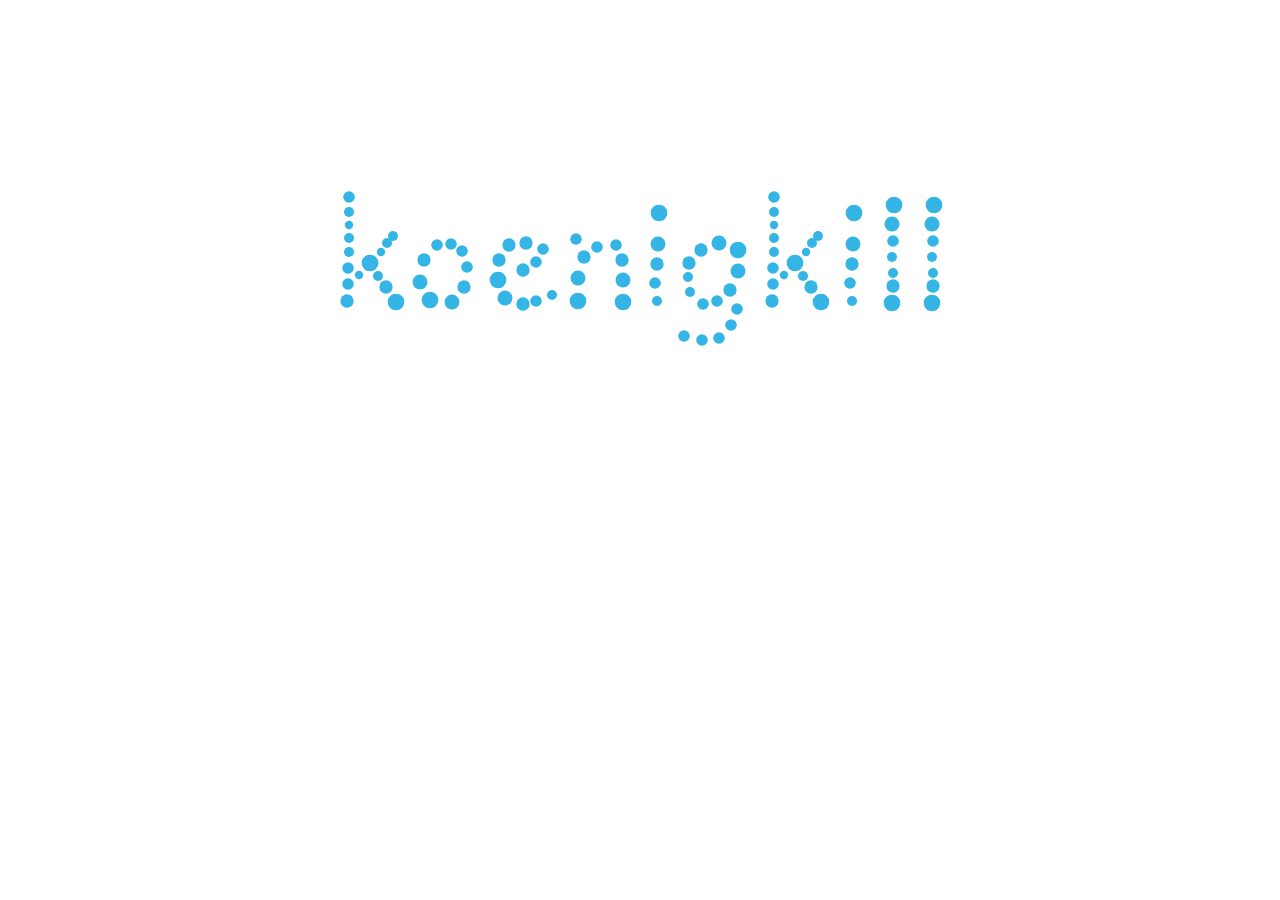
<file: index.html>
<!DOCTYPE html>
<html>
  <head>
    <meta name="keywords" content="koenigkill,Synaps" />
    <meta name="description" content="Personal website by koenigkill" />
    <meta charset="UTF-8" />
    <meta name="author" content="koenigkill" />
    <script type="text/javascript" src="jquery.js"></script>
    <script type="text/javascript" src="alphabet.js"></script>
    <script language="javascript" type="text/javascript">

    document.oncontextmenu=RightMouseDown;
    document.onmousedown = mouseDown; 



    function mouseDown(e) {
        if (e.which==3) {//righClick
            alert("Fick dich du elendiger Rechtsklicker!");
        }
    }


    function RightMouseDown() { return false; }

    </script>
    <title>koenigkill</title>
  </head>
  <body>
    <div align="center">
    <canvas id="myCanvas"></canvas>
    <script type="text/javascript" src="bubble.js"></script>
    <script type="text/javascript" src="main.js"></script>
    <br>
    </div>
  </body>
</html>
</file>
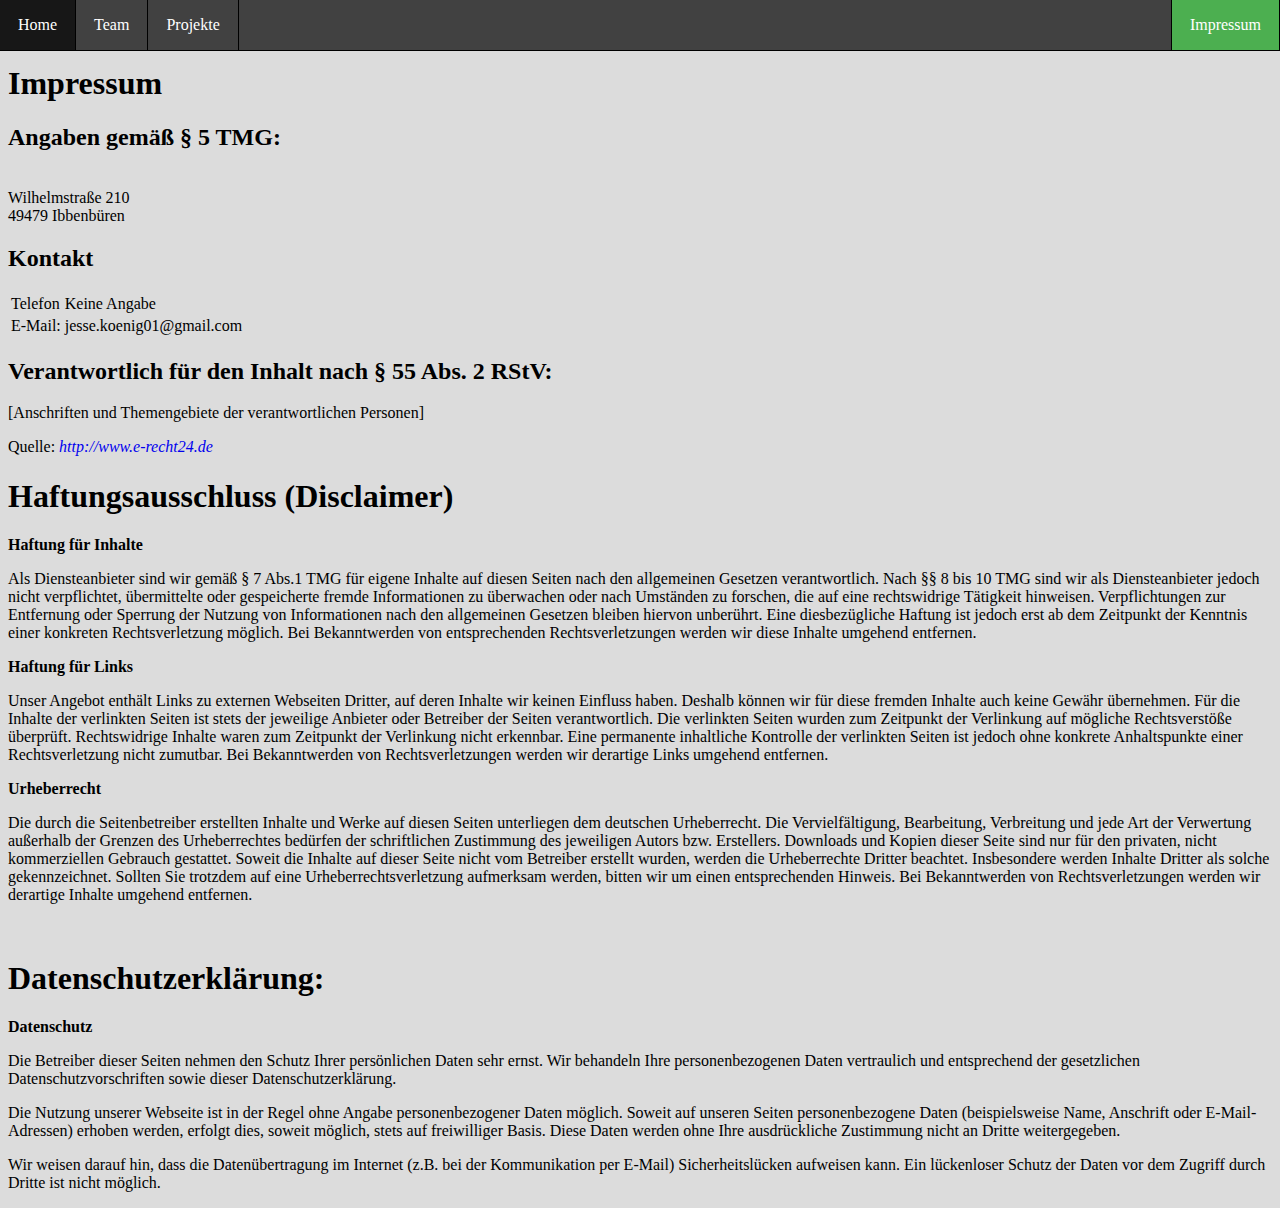
<file: InfoProjekt/impressum.html>
<!DOCTYPE html>
<html>
<head>
<meta charset="utf-8">
<meta name="author" content="Jesse König, Eduard Antoni">
<meta name="description" content="Homepage zum Website-Projekt des Informatik-Kurses der neunten Klasse am                                   Johannes-Kepler-Gymnasium Ibbenbüren">
<meta name="keywords" content="Website-Projekt, Jesse, Jesse König, Eduard, Eduard Antoni, Kepler,                                        Johannes-Kepler-Gymnasium, Informatik">
<title>HTML Projekt</title>
<link rel="stylesheet" href="main.css" type="text/css">
</head>
<body>

    <nav>
        <li><a href="index.html">Home</a></li>
        <li><a href="team.html">Team</a></li>
        <li><a href="projekte.html">Projekte</a></li>
        <li><a href="impressum.html" class="active">Impressum</a></li>
    </nav>
    
    <br>
    <br>
    
    <h1>Impressum</h1>
    <h2>Angaben gemäß § 5 TMG:</h2>
        <p> 
            <br>
            Wilhelmstraße 210
            <br>
            49479 Ibbenbüren
        </p>
    <h2>Kontakt</h2>
    <table>
        <tr>
            <td>Telefon</td>
            <td>Keine Angabe</td>
        </tr>
        <tr>
            <td>E-Mail:</td>
            <td>jesse.koenig01@gmail.com</td>
        </tr>
    </table>
    <h2>Verantwortlich für den Inhalt nach § 55 Abs. 2 RStV:</h2>
        <p>[Anschriften und Themengebiete der verantwortlichen Personen]</p>
                        <p> </p>
    <p>Quelle: 
        <em>
            <a rel="nofollow" href="http://www.e-recht24.de/impressum-generator.html">http://www.e-recht24.de</a>
        </em>
    </p>
    
    <h1>Haftungsausschluss (Disclaimer)</h1>
        <p>
            <strong>Haftung für Inhalte</strong>
        </p>
    
        <p>Als Diensteanbieter sind wir gemäß § 7 Abs.1 TMG für eigene Inhalte auf diesen Seiten nach den allgemeinen Gesetzen verantwortlich. Nach §§ 8 bis 10 TMG sind wir als Diensteanbieter jedoch nicht verpflichtet, übermittelte oder gespeicherte fremde Informationen zu überwachen oder nach Umständen zu forschen, die auf eine rechtswidrige Tätigkeit hinweisen. Verpflichtungen zur Entfernung oder Sperrung der Nutzung von Informationen nach den allgemeinen Gesetzen bleiben hiervon unberührt. Eine diesbezügliche Haftung ist jedoch erst ab dem Zeitpunkt der Kenntnis einer konkreten Rechtsverletzung möglich. Bei Bekanntwerden von entsprechenden Rechtsverletzungen werden wir diese Inhalte umgehend entfernen.</p>
        <p>
            <strong>Haftung für Links</strong>
        </p>
    
        <p>Unser Angebot enthält Links zu externen Webseiten Dritter, auf deren Inhalte wir keinen Einfluss haben. Deshalb können wir für diese fremden Inhalte auch keine Gewähr übernehmen. Für die Inhalte der verlinkten Seiten ist stets der jeweilige Anbieter oder Betreiber der Seiten verantwortlich. Die verlinkten Seiten wurden zum Zeitpunkt der Verlinkung auf mögliche Rechtsverstöße überprüft. Rechtswidrige Inhalte waren zum Zeitpunkt der Verlinkung nicht erkennbar. Eine permanente inhaltliche Kontrolle der verlinkten Seiten ist jedoch ohne konkrete Anhaltspunkte einer Rechtsverletzung nicht zumutbar. Bei Bekanntwerden von Rechtsverletzungen werden wir derartige Links umgehend entfernen.</p>
        <p>
            <strong>Urheberrecht</strong>
        </p> 
        
        <p>Die durch die Seitenbetreiber erstellten Inhalte und Werke auf diesen Seiten unterliegen dem deutschen Urheberrecht. Die Vervielfältigung, Bearbeitung, Verbreitung und jede Art der Verwertung außerhalb der Grenzen des Urheberrechtes bedürfen der schriftlichen Zustimmung des jeweiligen Autors bzw. Erstellers. Downloads und Kopien dieser Seite sind nur für den privaten, nicht kommerziellen Gebrauch gestattet. Soweit die Inhalte auf dieser Seite nicht vom Betreiber erstellt wurden, werden die Urheberrechte Dritter beachtet. Insbesondere werden Inhalte Dritter als solche gekennzeichnet. Sollten Sie trotzdem auf eine Urheberrechtsverletzung aufmerksam werden, bitten wir um einen entsprechenden Hinweis. Bei Bekanntwerden von Rechtsverletzungen werden wir derartige Inhalte umgehend entfernen.</p>
        <p> </p>

            <br>
    
    <h1>Datenschutzerklärung:</h1>
        <p>
            <strong>Datenschutz</strong>
        </p>
    
        <p>Die Betreiber dieser Seiten nehmen den Schutz Ihrer persönlichen Daten sehr ernst. Wir behandeln Ihre personenbezogenen Daten vertraulich und entsprechend der gesetzlichen Datenschutzvorschriften sowie dieser Datenschutzerklärung.
        </p>
        
        <p>Die Nutzung unserer Webseite ist in der Regel ohne Angabe personenbezogener Daten möglich. Soweit auf unseren Seiten personenbezogene Daten (beispielsweise Name, Anschrift oder E-Mail-Adressen) erhoben werden, erfolgt dies, soweit möglich, stets auf freiwilliger Basis. Diese Daten werden ohne Ihre ausdrückliche Zustimmung nicht an Dritte weitergegeben.
        </p>
    
        <p>Wir weisen darauf hin, dass die Datenübertragung im Internet (z.B. bei der Kommunikation per E-Mail) Sicherheitslücken aufweisen kann. Ein lückenloser Schutz der Daten vor dem Zugriff durch Dritte ist nicht möglich.
        </p>
        
        <p> </p>
    
</body>
</html>
</file>
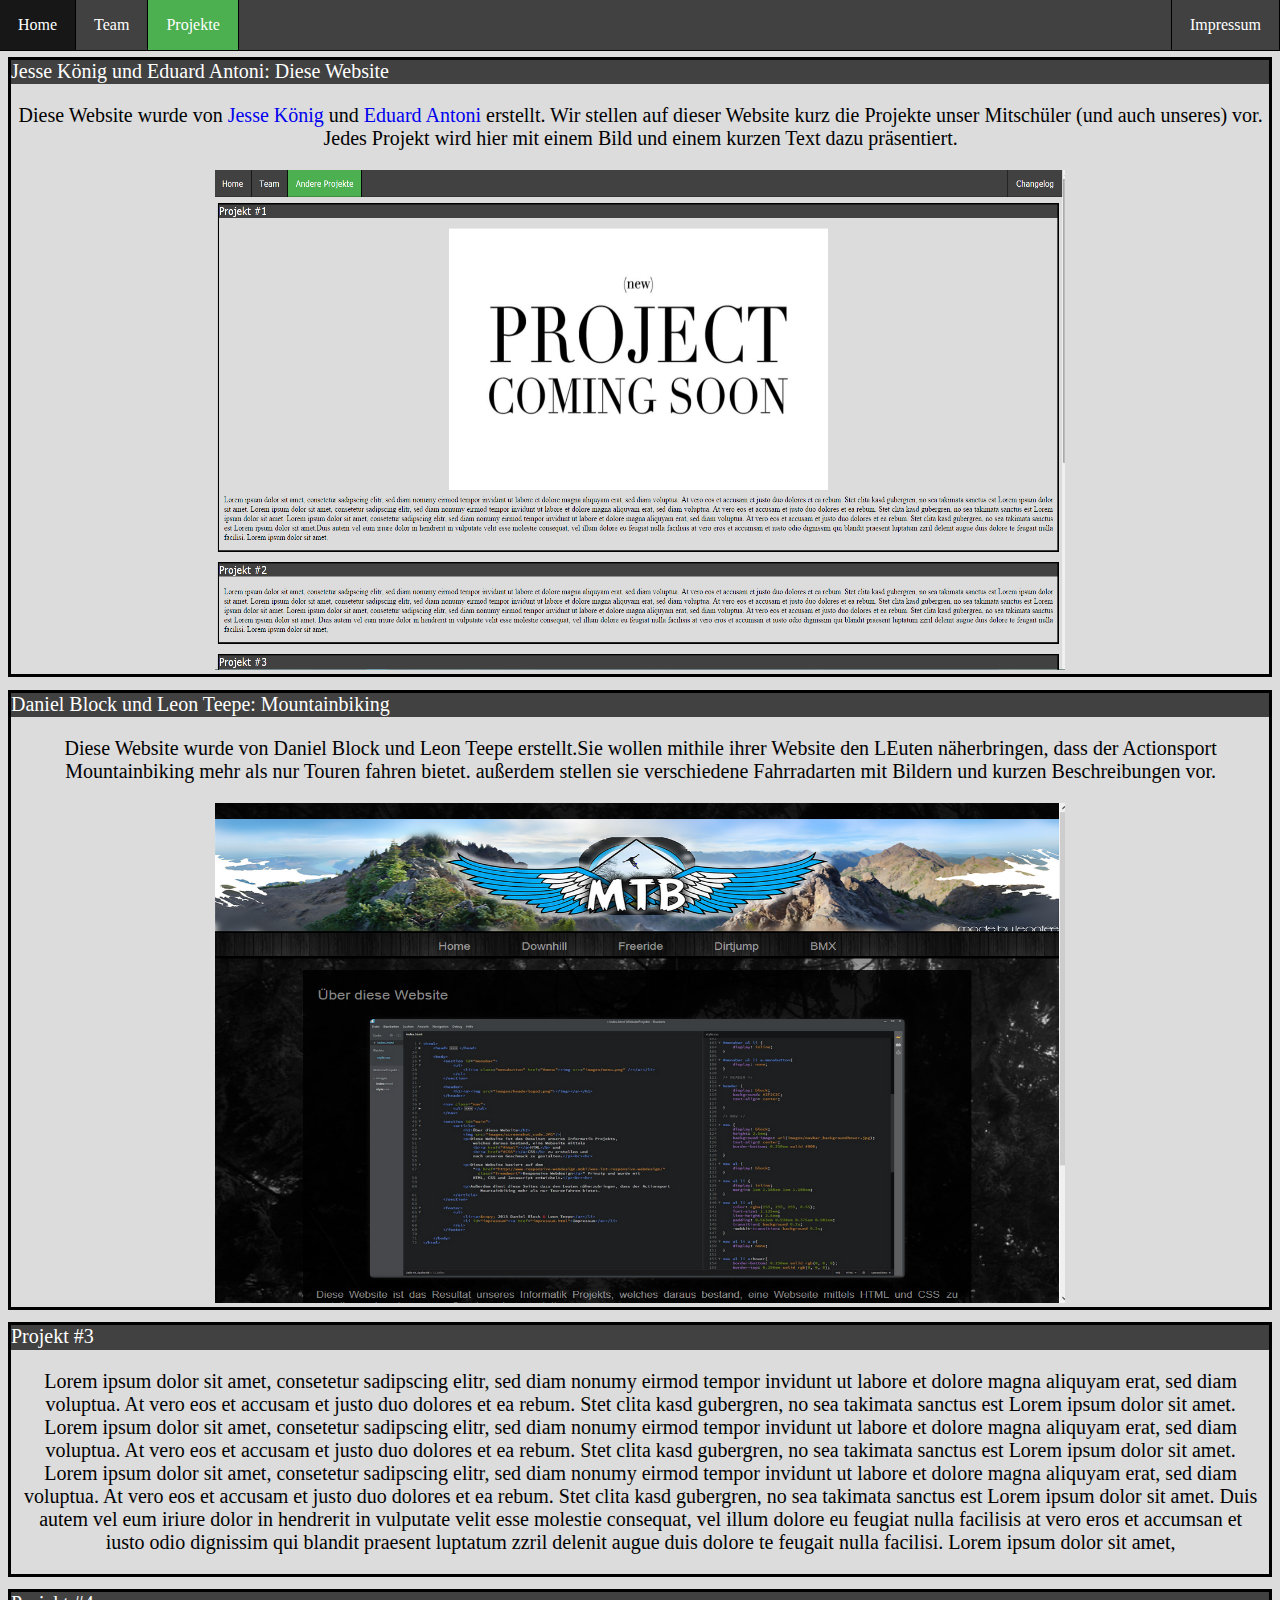
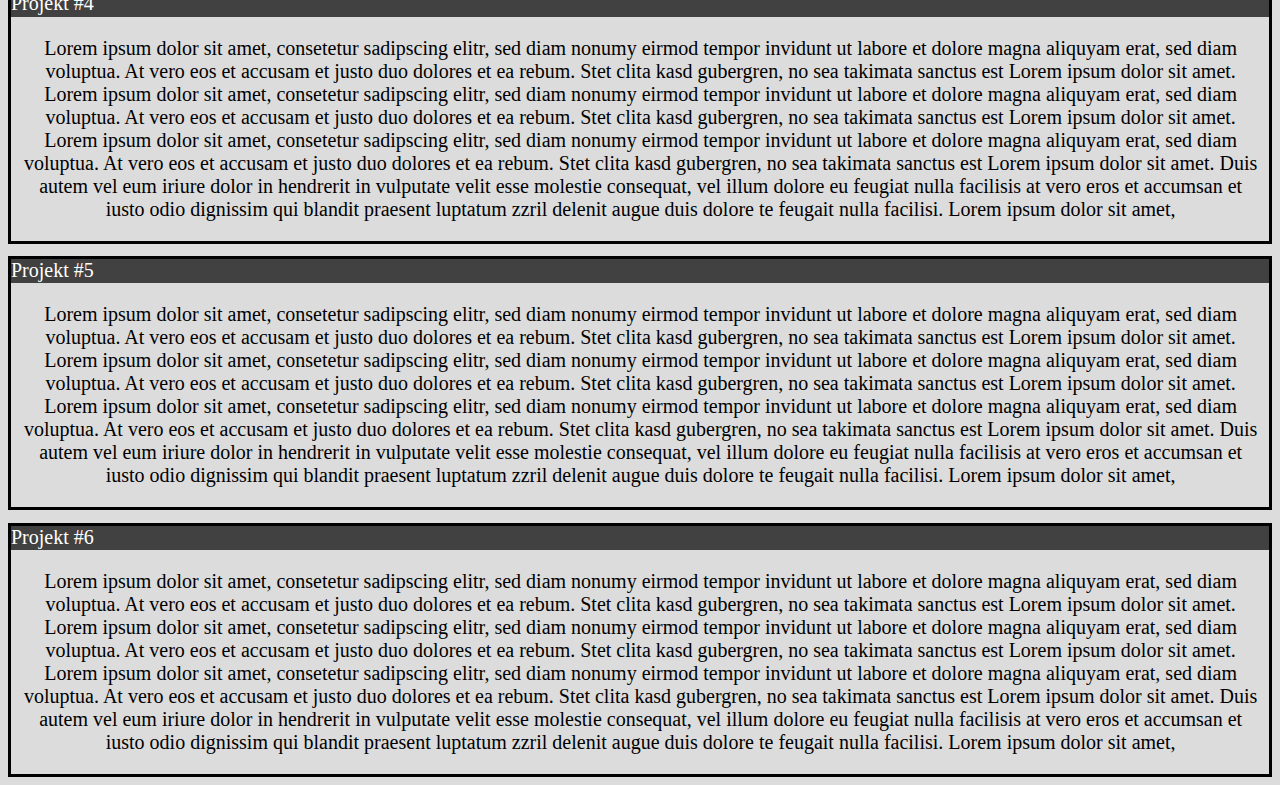
<file: InfoProjekt/projekte.html>
<!DOCTYPE html>
<html>
<head>
<meta charset="utf-8">
<meta name="author" content="Jesse König, Eduard Antoni">
<meta name="description" content="Homepage zum Website-Projekt des Informatik-Kurses der neunten Klasse am Johannes-Kepler-Gymnasium Ibbenbüren">
<meta name="keywords" content="Website-Projekt, Jesse, Jesse König, Eduard, Eduard Antoni, Kepler, Johannes-Kepler-Gymnasium, Informatik">  
<title>HTML Projekt</title>
<link rel="stylesheet" href="main.css" type="text/css">
</head>
<body>

    <nav>
        <li><a href="index.html">Home</a></li>
        <li><a href="team.html">Team</a></li>
        <li><a href="projekte.html" class="active">Projekte</a></li>
        <li><a href="impressum.html">Impressum</a></li>
    </nav>

    <br>
    <br>
    <section>
        <article class="main-article">
            <p class="Überschrift">Jesse König und Eduard Antoni: Diese Website</p>
            <p class="Inhalt">
                    Diese Website wurde von <a href="team.html">Jesse König</a> und <a href="team.html">Eduard Antoni</a> erstellt. Wir stellen auf dieser Website kurz die Projekte unser Mitschüler (und auch unseres) vor. Jedes Projekt wird hier mit einem Bild und einem kurzen Text dazu präsentiert.
                </p>
                    <div class="Bild">
                        <img class="Projekt-Bilder" src="img/projekt1.PNG">
                    </div>
        </article>
    <article>
     <article class="main-article">
            <p class="Überschrift">Daniel Block und Leon Teepe: Mountainbiking </p>
                <p class="Inhalt">
                    Diese Website wurde von Daniel Block und Leon Teepe erstellt.Sie wollen mithile ihrer Website den LEuten näherbringen, dass der Actionsport Mountainbiking mehr als nur Touren fahren bietet. außerdem stellen sie verschiedene Fahrradarten mit Bildern und kurzen Beschreibungen vor.
                </p>
                    <div class="Bild">
                        <img class="Projekt-Bilder" src="img/projekt2.PNG">
                    </div>
        </article>
     <article class="main-article">
            <p class="Überschrift">Projekt #3</p>
                <p class="Inhalt">Lorem ipsum dolor sit amet, consetetur sadipscing elitr, sed diam nonumy eirmod tempor invidunt ut labore et dolore magna aliquyam erat, sed diam voluptua. At vero eos et accusam et justo duo dolores et ea rebum. Stet clita kasd gubergren, no sea takimata sanctus est Lorem ipsum dolor sit amet. Lorem ipsum dolor sit amet, consetetur sadipscing elitr, sed diam nonumy eirmod tempor invidunt ut labore et dolore magna aliquyam erat, sed diam voluptua. At vero eos et accusam et justo duo dolores et ea rebum. Stet clita kasd gubergren, no sea takimata sanctus est Lorem ipsum dolor sit amet. Lorem ipsum dolor sit amet, consetetur sadipscing elitr, sed diam nonumy eirmod tempor invidunt ut labore et dolore magna aliquyam erat, sed diam voluptua. At vero eos et accusam et justo duo dolores et ea rebum. Stet clita kasd gubergren, no sea takimata sanctus est Lorem ipsum dolor sit amet.   

Duis autem vel eum iriure dolor in hendrerit in vulputate velit esse molestie consequat, vel illum dolore eu feugiat nulla facilisis at vero eros et accumsan et iusto odio dignissim qui blandit praesent luptatum zzril delenit augue duis dolore te feugait nulla facilisi. Lorem ipsum dolor sit amet,</p>
        </article>
     <article class="main-article">
            <p class="Überschrift">Projekt #4</p>
                <p class="Inhalt">Lorem ipsum dolor sit amet, consetetur sadipscing elitr, sed diam nonumy eirmod tempor invidunt ut labore et dolore magna aliquyam erat, sed diam voluptua. At vero eos et accusam et justo duo dolores et ea rebum. Stet clita kasd gubergren, no sea takimata sanctus est Lorem ipsum dolor sit amet. Lorem ipsum dolor sit amet, consetetur sadipscing elitr, sed diam nonumy eirmod tempor invidunt ut labore et dolore magna aliquyam erat, sed diam voluptua. At vero eos et accusam et justo duo dolores et ea rebum. Stet clita kasd gubergren, no sea takimata sanctus est Lorem ipsum dolor sit amet. Lorem ipsum dolor sit amet, consetetur sadipscing elitr, sed diam nonumy eirmod tempor invidunt ut labore et dolore magna aliquyam erat, sed diam voluptua. At vero eos et accusam et justo duo dolores et ea rebum. Stet clita kasd gubergren, no sea takimata sanctus est Lorem ipsum dolor sit amet.   

Duis autem vel eum iriure dolor in hendrerit in vulputate velit esse molestie consequat, vel illum dolore eu feugiat nulla facilisis at vero eros et accumsan et iusto odio dignissim qui blandit praesent luptatum zzril delenit augue duis dolore te feugait nulla facilisi. Lorem ipsum dolor sit amet,</p>
        </article>
     <article class="main-article">
            <p class="Überschrift">Projekt #5</p>
                <p class="Inhalt">Lorem ipsum dolor sit amet, consetetur sadipscing elitr, sed diam nonumy eirmod tempor invidunt ut labore et dolore magna aliquyam erat, sed diam voluptua. At vero eos et accusam et justo duo dolores et ea rebum. Stet clita kasd gubergren, no sea takimata sanctus est Lorem ipsum dolor sit amet. Lorem ipsum dolor sit amet, consetetur sadipscing elitr, sed diam nonumy eirmod tempor invidunt ut labore et dolore magna aliquyam erat, sed diam voluptua. At vero eos et accusam et justo duo dolores et ea rebum. Stet clita kasd gubergren, no sea takimata sanctus est Lorem ipsum dolor sit amet. Lorem ipsum dolor sit amet, consetetur sadipscing elitr, sed diam nonumy eirmod tempor invidunt ut labore et dolore magna aliquyam erat, sed diam voluptua. At vero eos et accusam et justo duo dolores et ea rebum. Stet clita kasd gubergren, no sea takimata sanctus est Lorem ipsum dolor sit amet.   

Duis autem vel eum iriure dolor in hendrerit in vulputate velit esse molestie consequat, vel illum dolore eu feugiat nulla facilisis at vero eros et accumsan et iusto odio dignissim qui blandit praesent luptatum zzril delenit augue duis dolore te feugait nulla facilisi. Lorem ipsum dolor sit amet,</p>
        </article>
         <article class="main-article">
            <p class="Überschrift">Projekt #6</p>
                <p class="Inhalt">Lorem ipsum dolor sit amet, consetetur sadipscing elitr, sed diam nonumy eirmod tempor invidunt ut labore et dolore magna aliquyam erat, sed diam voluptua. At vero eos et accusam et justo duo dolores et ea rebum. Stet clita kasd gubergren, no sea takimata sanctus est Lorem ipsum dolor sit amet. Lorem ipsum dolor sit amet, consetetur sadipscing elitr, sed diam nonumy eirmod tempor invidunt ut labore et dolore magna aliquyam erat, sed diam voluptua. At vero eos et accusam et justo duo dolores et ea rebum. Stet clita kasd gubergren, no sea takimata sanctus est Lorem ipsum dolor sit amet. Lorem ipsum dolor sit amet, consetetur sadipscing elitr, sed diam nonumy eirmod tempor invidunt ut labore et dolore magna aliquyam erat, sed diam voluptua. At vero eos et accusam et justo duo dolores et ea rebum. Stet clita kasd gubergren, no sea takimata sanctus est Lorem ipsum dolor sit amet.   

Duis autem vel eum iriure dolor in hendrerit in vulputate velit esse molestie consequat, vel illum dolore eu feugiat nulla facilisis at vero eros et accumsan et iusto odio dignissim qui blandit praesent luptatum zzril delenit augue duis dolore te feugait nulla facilisi. Lorem ipsum dolor sit amet,</p>
        </article>
    </section>
</body>
</html>
</file>
<file: InfoProjekt/main.css>
nav {
    list-style: none;
    margin: 0;
    padding: 0;
    background-color: #414141;
    position: fixed;
    top: 0;
    left: 0;
    width: 100%;
    border-bottom: 1.5px solid;
    border-bottom-color:#000000;
}


li a {
    display: block;
    color: white;
    text-align: center;
    padding: 16px 18px;
    text-decoration: none;
    font-family: "Verdana";
}

nav li {
    float: left;
    border-right: 1.5px solid black;
    
}


nav li:last-child {
    border-left: 1.5px solid black;
    float: right;
}

li a:hover {
    background-color: #171717;
}

.active {
    background-color: #4CAF50;
}

body {
    background-color: gainsboro;
}

.Überschrift {
    text-align: left;
    background-color: #414141; 
    margin-top: 0;
    padding-bottom: 0.1%;
    margin-left: 0;
    margin-right: 0;
    font-size: 20px;
    color: white;
    font-family: "Verdana";
    
}

.Inhalt {
    text-align: center;
    margin-top: 0;
    margin-left: .5%;
    margin-right: .5%;
    padding-left: 0.1%;
    padding-right: 0.1s%;
    font-size: 20px;
}

.main-article {
    background-color: gainsboro;
    border: 3px solid black;
    margin-top: 1%;
}

.Projekt-Bilder {
    height: 500px;
    width: 850px;
}

.Video {
    text-align: center;
}
.audio{
    text-align: center;
    padding-bottom: 1px;
}
.Bild {
    text-align: center;
}

a {
    text-decoration: none;
}
</file>
